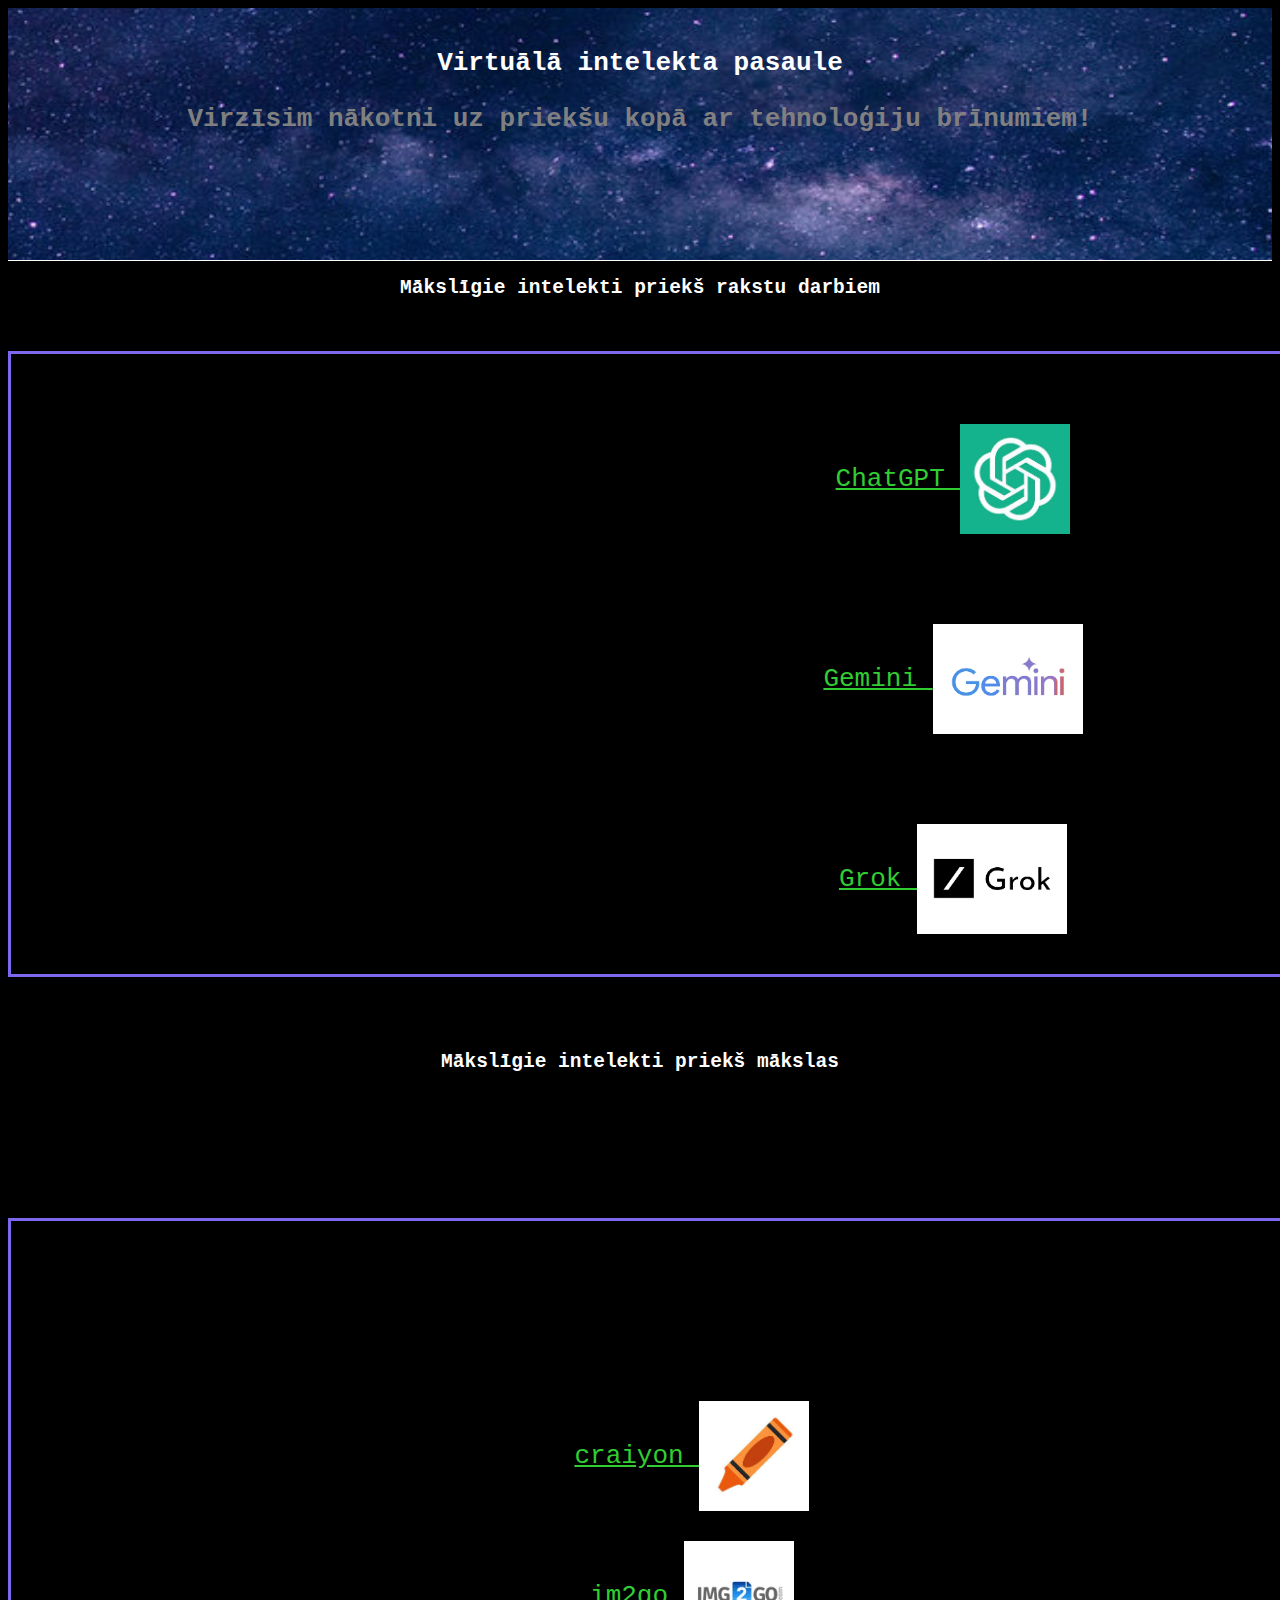
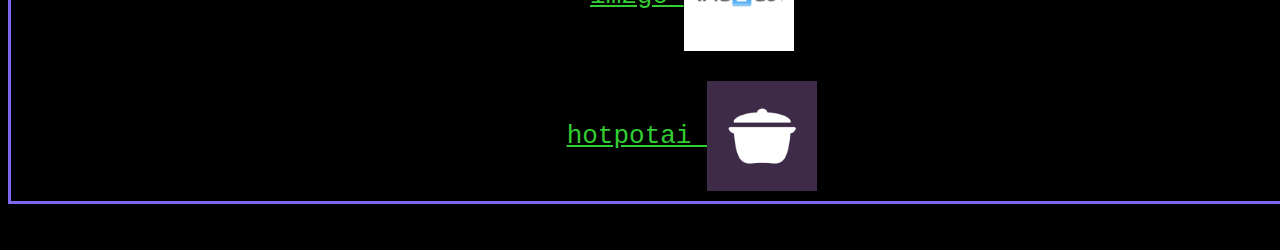
<file: index.html>
<!DOCTYPE html>
<html>
		<head>
			<link rel="stylesheet" href="styles.css">
		</head>
		<body>
			<h1> Virtuālā intelekta pasaule			
			<p>Virzīsim nākotni uz priekšu kopā ar tehnoloģiju brīnumiem!</p>
			<br>
			<br><h2>Mākslīgie intelekti priekš rakstu darbiem</h2></br>
			</br>
			</h1>
		</body>
	<div><br><br><a href='https://chat.openai.com/' target='_blank'> ChatGPT <img src='openai.png' align=center width=110 height=110></a></br></br>
	 <br><br><a href='https://gemini.google.com/app'target='_blank'> Gemini <img src='gemini.png' align=center width=150 height=110></a></br></br>
	<br><br><a href='https://grok.x.ai/'target='_blank'> Grok <img src='grokai.png' align=center width=150 height=110> </a></br></br></div><br>
</br><br><h3>Mākslīgie intelekti priekš mākslas</h3></br>
	<br></br>
	<br></br>
	<br></br>
	<div2>
	<aside style="width:60%;background:#black;margin:auto;"> 
		<br><a href='https://www.craiyon.com/'target='_blank'> craiyon <img src='craiyon.png' align=center width=110 height=110></a> </br>
			<br><a href='https://www.img2go.com/ai-art-generator'target='_blank'> im2go <img src='img2go.png' align=center width=110 height=110> </br>
		<br><a href='https://hotpot.ai/art-generator'target='_blank'> hotpotai <img src='hotpotai.png' align=center width=110 width=110 height=110> </br>
	</aside>
	</div2>
	<br></br>
	
	
</html>
</file>
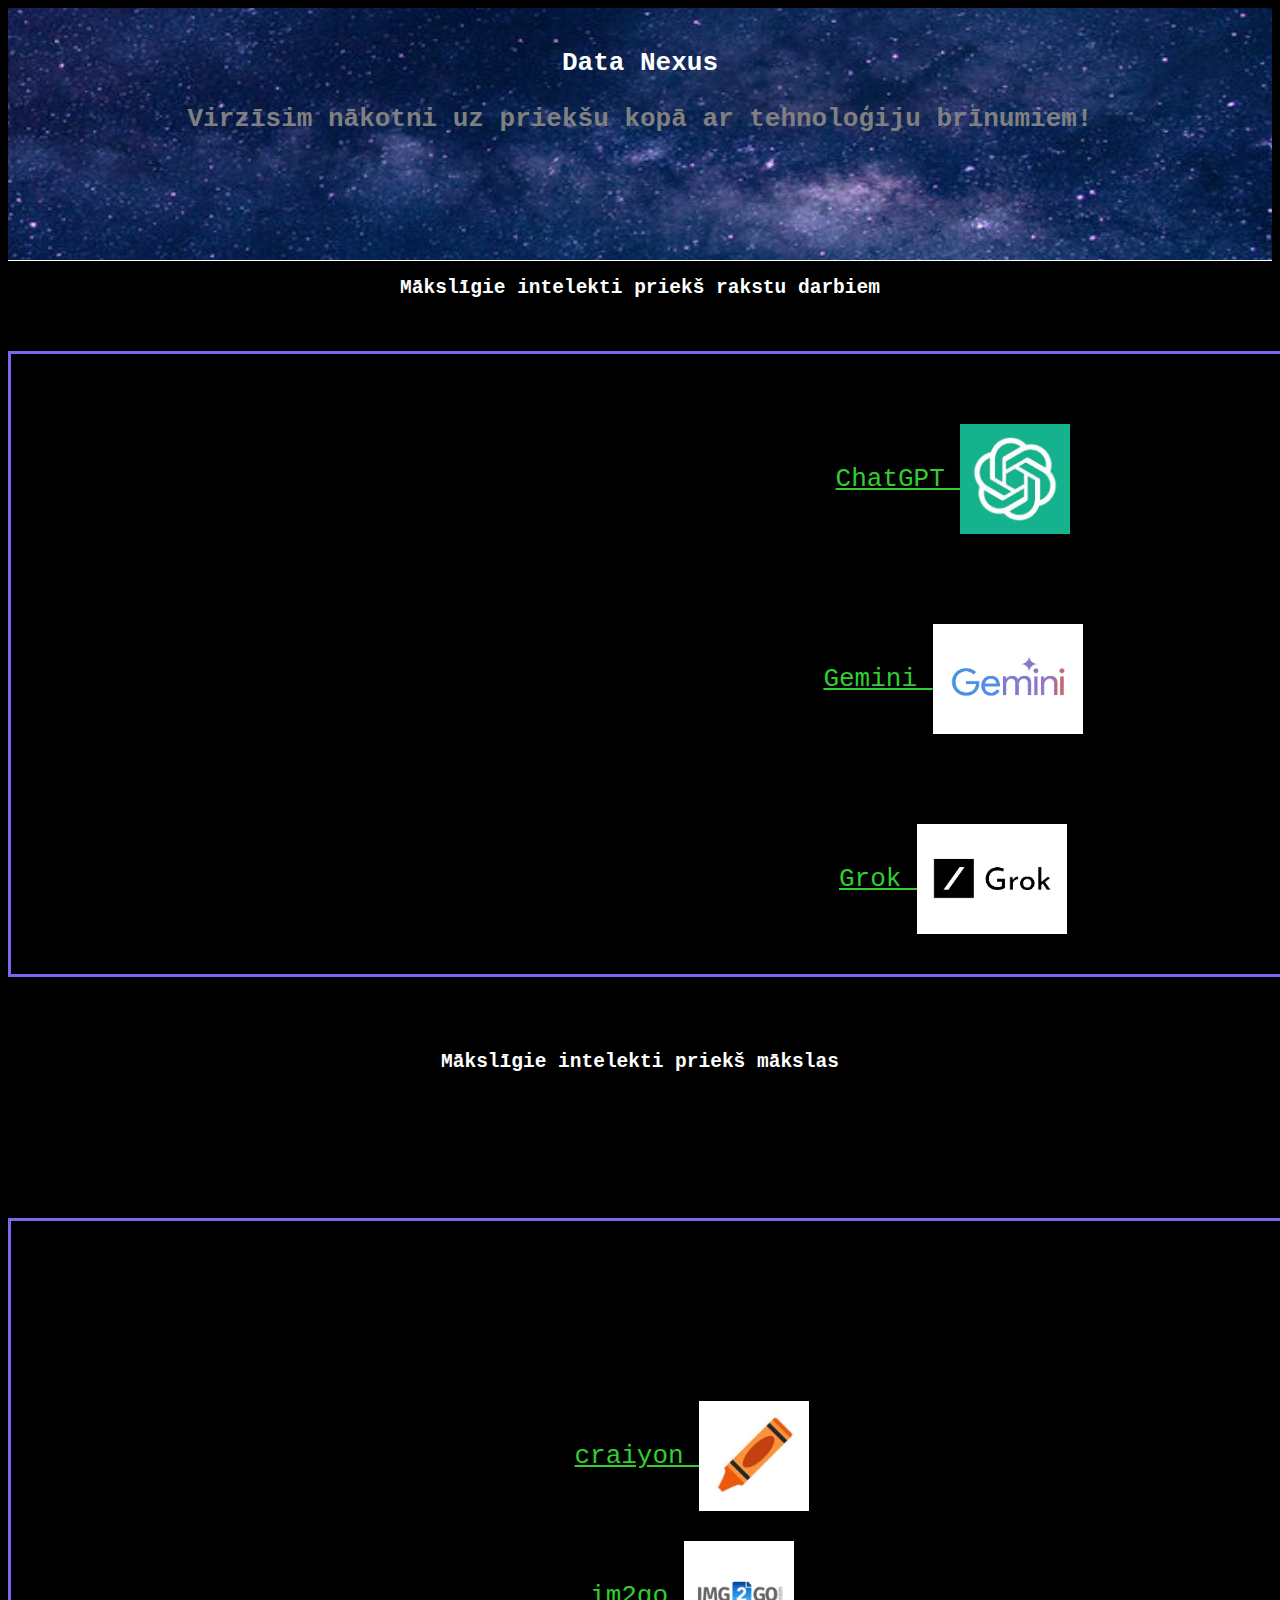
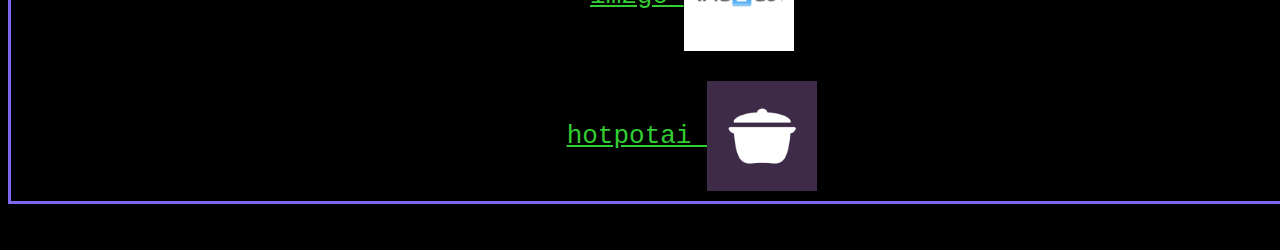
<file: home.html>
<!DOCTYPE html>
<html>
		<head>
			<link rel="stylesheet" href="styles.css">
		</head>
		<body>
			<h1> Data Nexus			
			<p>Virzīsim nākotni uz priekšu kopā ar tehnoloģiju brīnumiem!</p>
			<br>
			<br><h2>Mākslīgie intelekti priekš rakstu darbiem</h2></br>
			</br>
			</h1>
		</body>
	<div><br><br><a href='https://chat.openai.com/'> ChatGPT <img src='openai.png' align=center width=110 height=110></a></br></br>
	 <br><br><a href='https://gemini.google.com/app'> Gemini <img src='gemini.png' align=center width=150 height=110></a></br></br>
	<br><br><a href='https://grok.x.ai/'> Grok <img src='grokai.png' align=center width=150 height=110> </a></br></br></div><br>
</br><br><h3>Mākslīgie intelekti priekš mākslas</h3></br>
	<br></br>
	<br></br>
	<br></br>
	<div2>
	<aside style="width:60%;background:#black;margin:auto;"> 
		<br><a href='https://www.craiyon.com/'> craiyon <img src='craiyon.png' align=center width=110 height=110></a> </br>
			<br><a href='https://www.img2go.com/ai-art-generator'> im2go <img src='img2go.png' align=center width=110 height=110> </br>
		<br><a href='https://hotpot.ai/art-generator'> hotpotai <img src='hotpotai.png' align=center width=110 width=110 height=110> </br>
	</aside>
	</div2>
	<br></br>
	
	
</html>
</file>
<file: styles.css>
body {
  background-color: black;
}
h1 {
  color: white;
  text-align: center;
  font-family: Monospace;
  font-size: 200%;
  background-image: url(space.png);
  background-position: center;
  padding: 15px;
  background-size: 2010px 600px;
  background-repeat: no-repeat;
  width: 1610 px;
  padding: 40px;
  margin: auto;
  text-align: center;
  font-family: Monospace;
  border: 5px solid green;
  border-color:white;
  border-top-color:black;
  border-left-style:none;
  border-right-style:none;
  border-top-style:none;
  border-left-color:black;
  border-right-color:black;
  border-bottom-width:1px;
  margin-top: 0px;
  text-decoration:none;
  
}
h2 {
	color: white;
	text-align: center;
	font-family: Monospace;
	text-decoration:none;
	
}
div {
  width: 1864px;
  border: 3px solid green;
  padding: 10px;
  margin: 0px;
  color: white;
  text-align:center;
  border-color:rgb(123, 104, 238);
  font-size: 200%;
  font-family: monospace;
  text-decoration:none;
  
}
p{
	color:grey;
}
a{
	color:	#32CD32;
	text-align: justify;
	
}
h3{
	color:white;
	font-family:Monospace;
	text-align:center;
	font-size:150%;
	
	
}
div2{
 width: 84%;
    border-right: 3px solid #808080;
    height: 280px;
    padding: 10px;
    display:inline-block;
  border: 3px solid green;
  padding: 150px;
  margin: 0px;
  color: white;
  text-align:center;
  border-color:rgb(123, 104, 238);
  font-size: 200%;
  font-family: monospace;
  text-decoration:none;
}
</file>
